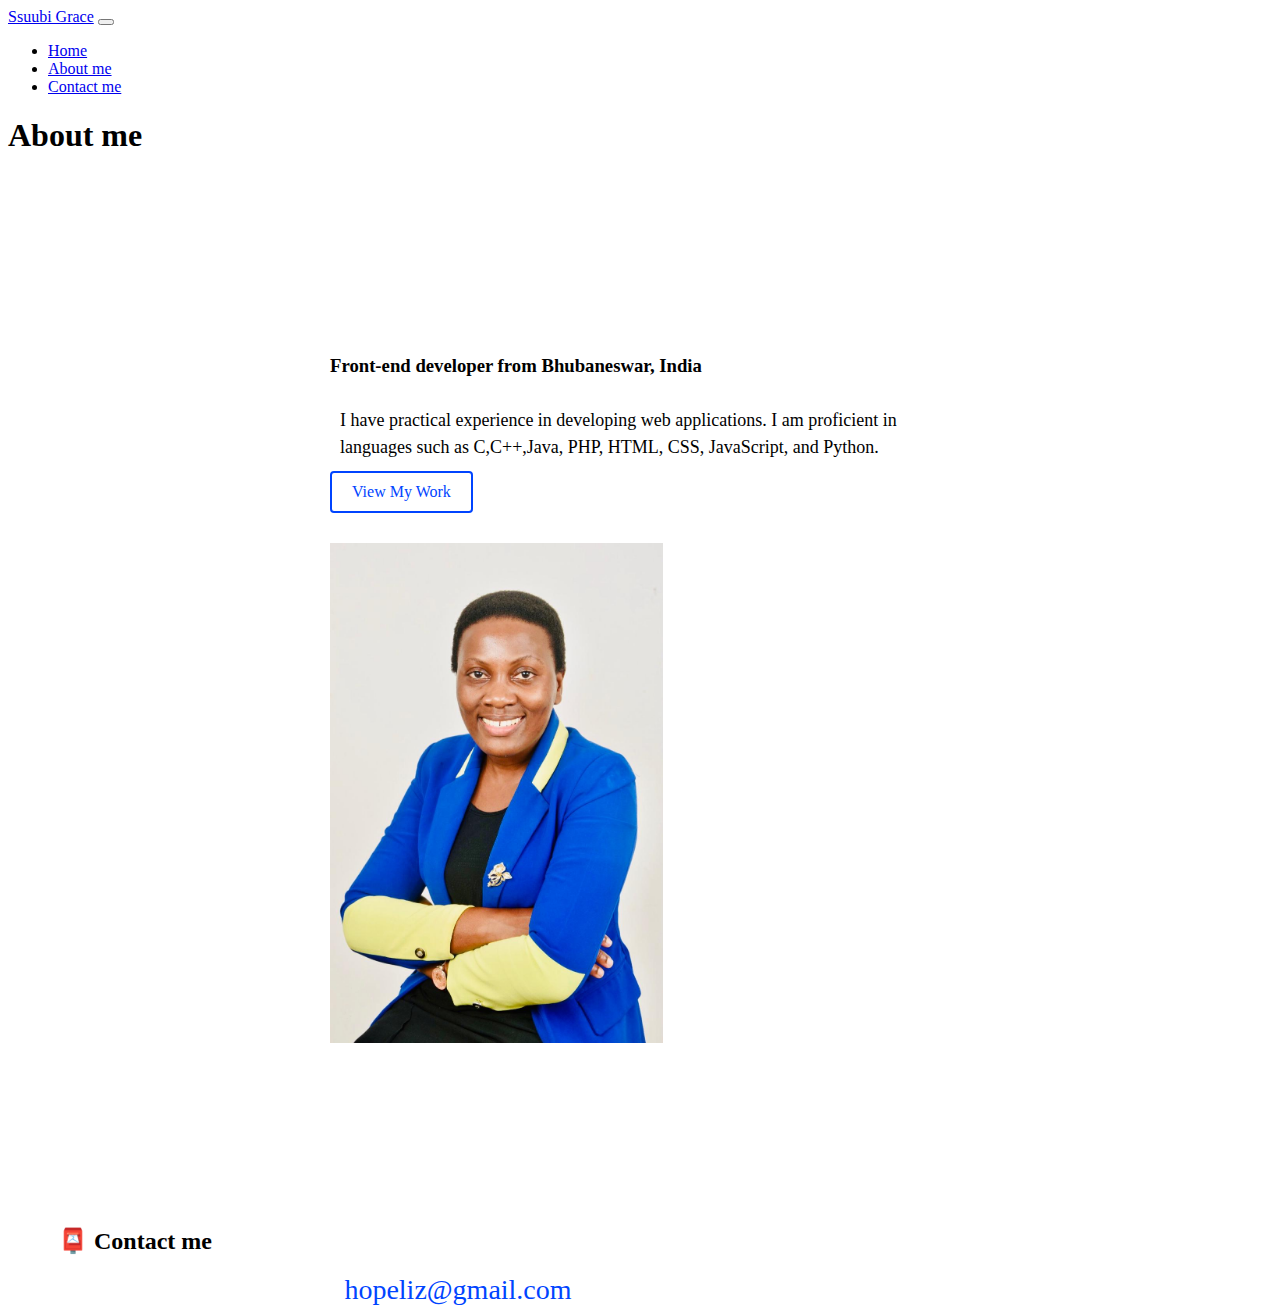
<file: about.html>
<!DOCTYPE html>
<html lang="en">
  <head>
    <meta charset="UTF-8" />
    <meta http-equiv="X-UA-Compatible" content="IE=edge" />
    <meta name="viewport" content="width=device-width, initial-scale=1.0" />
    <link
      href="https://cdn.jsdelivr.net/npm/bootstrap@5.0.0-beta2/dist/css/bootstrap.min.css"
      rel="stylesheet"
      integrity="sha384-BmbxuPwQa2lc/FVzBcNJ7UAyJxM6wuqIj61tLrc4wSX0szH/Ev+nYRRuWlolflfl"
      crossorigin="anonymous"
    />

    <script
      src="https://cdn.jsdelivr.net/npm/bootstrap@5.0.0-beta2/dist/js/bootstrap.bundle.min.js"
      integrity="sha384-b5kHyXgcpbZJO/tY9Ul7kGkf1S0CWuKcCD38l8YkeH8z8QjE0GmW1gYU5S9FOnJ0"
      crossorigin="anonymous"
    ></script>
    <link rel="stylesheet" href="/src/style.css" />
    <title>About me - Ssuubi Grace</title>
    <meta
      name="description"
      content="About Ssuubi Grace, a front-end developer based in Asia, check out her project and contact her for job inquiries "
    />
  </head>
  <body>
    <nav class="navbar navbar-expand-lg navbar-light bg-light fixed-top">
      <div class="container">
        <a class="navbar-brand" href="/" title="Homepage">Ssuubi Grace</a>
        <button
          class="navbar-toggler"
          type="button"
          data-bs-toggle="collapse"
          data-bs-target="#navbarNav"
          aria-controls="navbarNav"
          aria-expanded="false"
          aria-label="Toggle navigation"
        >
          <span class="navbar-toggler-icon"></span>
        </button>
        <div class="collapse navbar-collapse" id="navbarNav">
          <ul class="navbar-nav">
            <li class="nav-item">
              <a
                class="nav-link active"
                aria-current="page"
                href="/"
                title="Homepage"
                >Home</a
              >
            </li>
            <li class="nav-item">
              <a class="nav-link" href="/about.html" title="About Ssuubi Grace"
                >About me</a
              >
            </li>
            <li class="nav-item">
              <a
                class="nav-link"
                href="/about.html#contact"
                title="Contact Ssuubi Grace"
                >Contact me</a
              >
            </li>
          </ul>
        </div>
      </div>
    </nav>
    <h1 class="text-center">About me</h1>
    <div class="about-section" container>
      <div class="row">
        <div class="col-6">
          <h3 class="text-center">
            Front-end developer from Bhubaneswar, India
          </h3>
          <div class="about-paragraphs text-center">
            <p>
              I have practical experience in developing web applications. I am
              proficient in languages such as C,C++,Java, PHP, HTML, CSS,
              JavaScript, and Python.
            </p>

            <a
              class="nav-link"
              href="/projects.html"
              title="Projects Ssuubi Grace"
              >View my Work</a
            >
          </div>

          <div class="col-6">
            <img
              src="/images/love.jpg"
              alt="Yogurt project"
              class="img-fluid p-2 mb-5 shadow rounded"
            />
          </div>
        </div>
      </div>
    </div>

    <div id="contact" class="mt-5">
      <h2 class="text-center">📮 Contact me</h2>
      <a href="mailto:hopeliz@gmail.com" class="email-link">
        hopeliz@gmail.com
      </a>
    </div>
  </body>
</html>
</file>
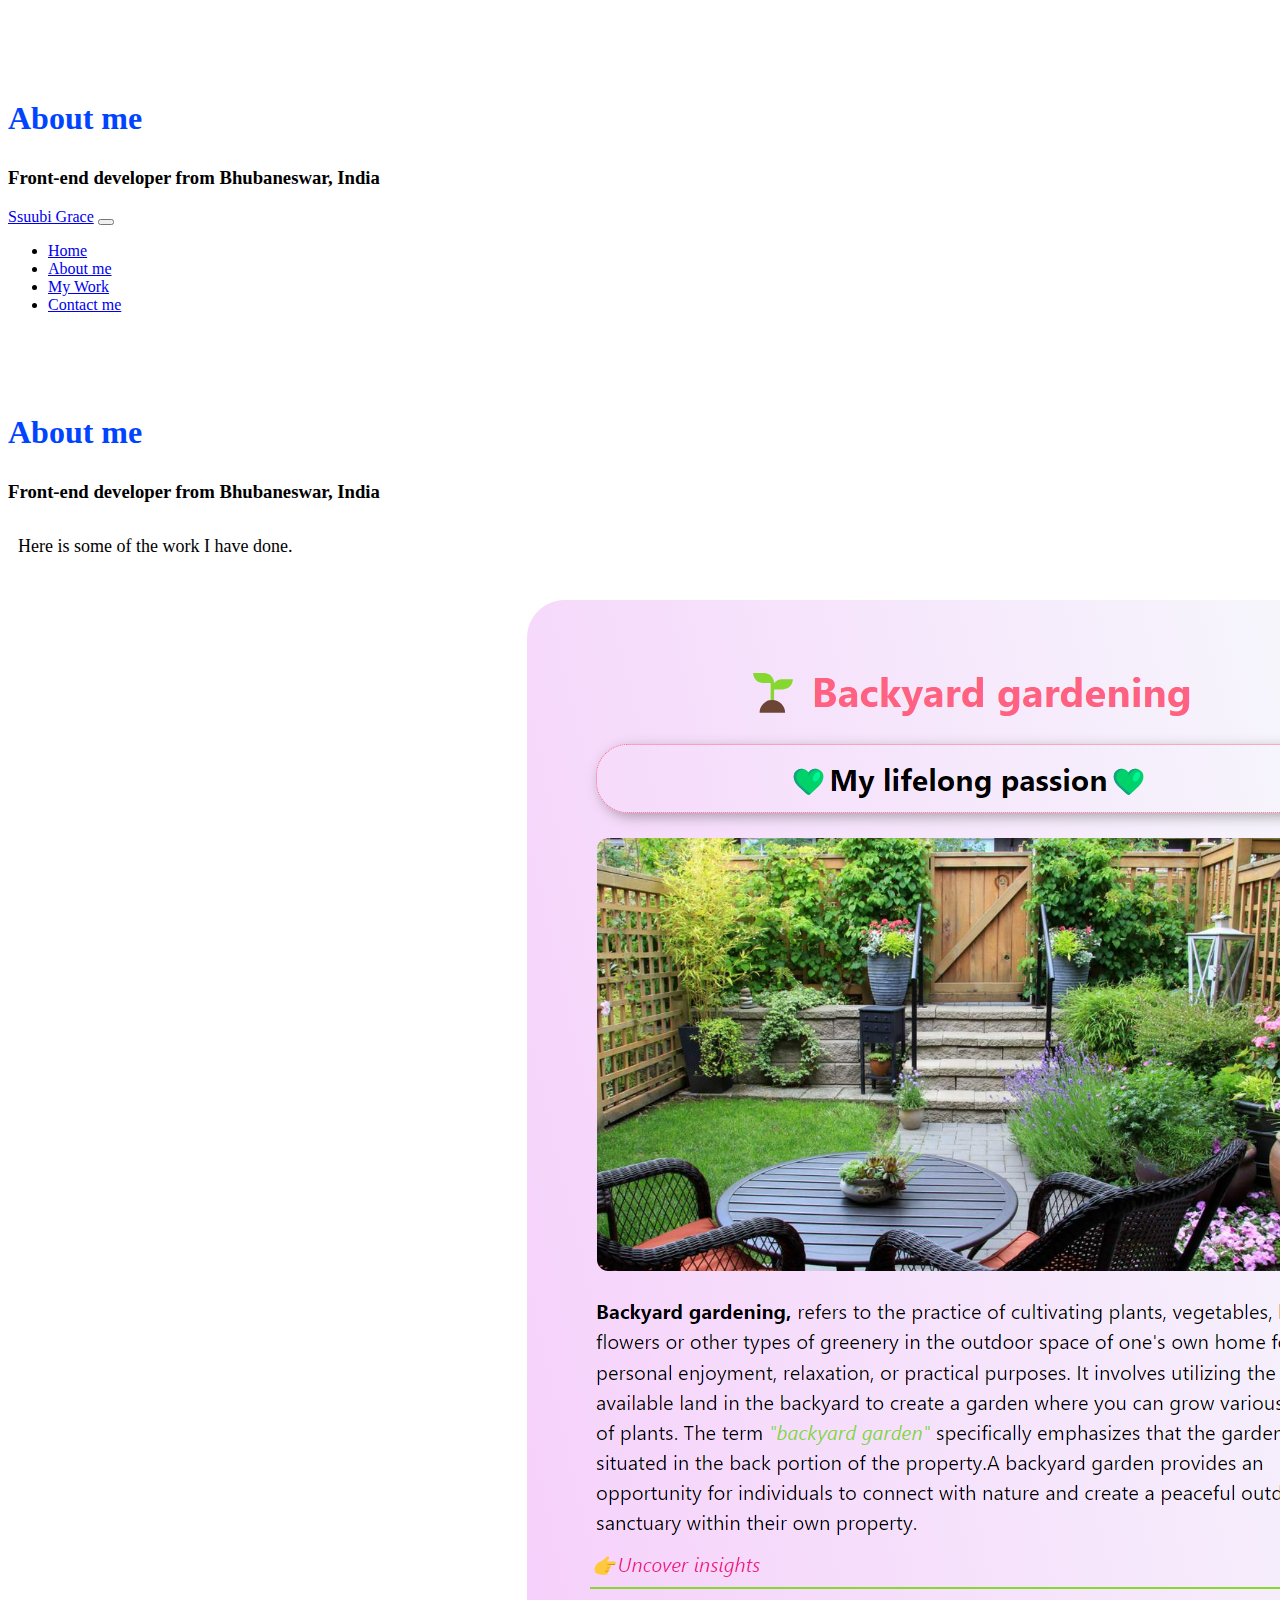
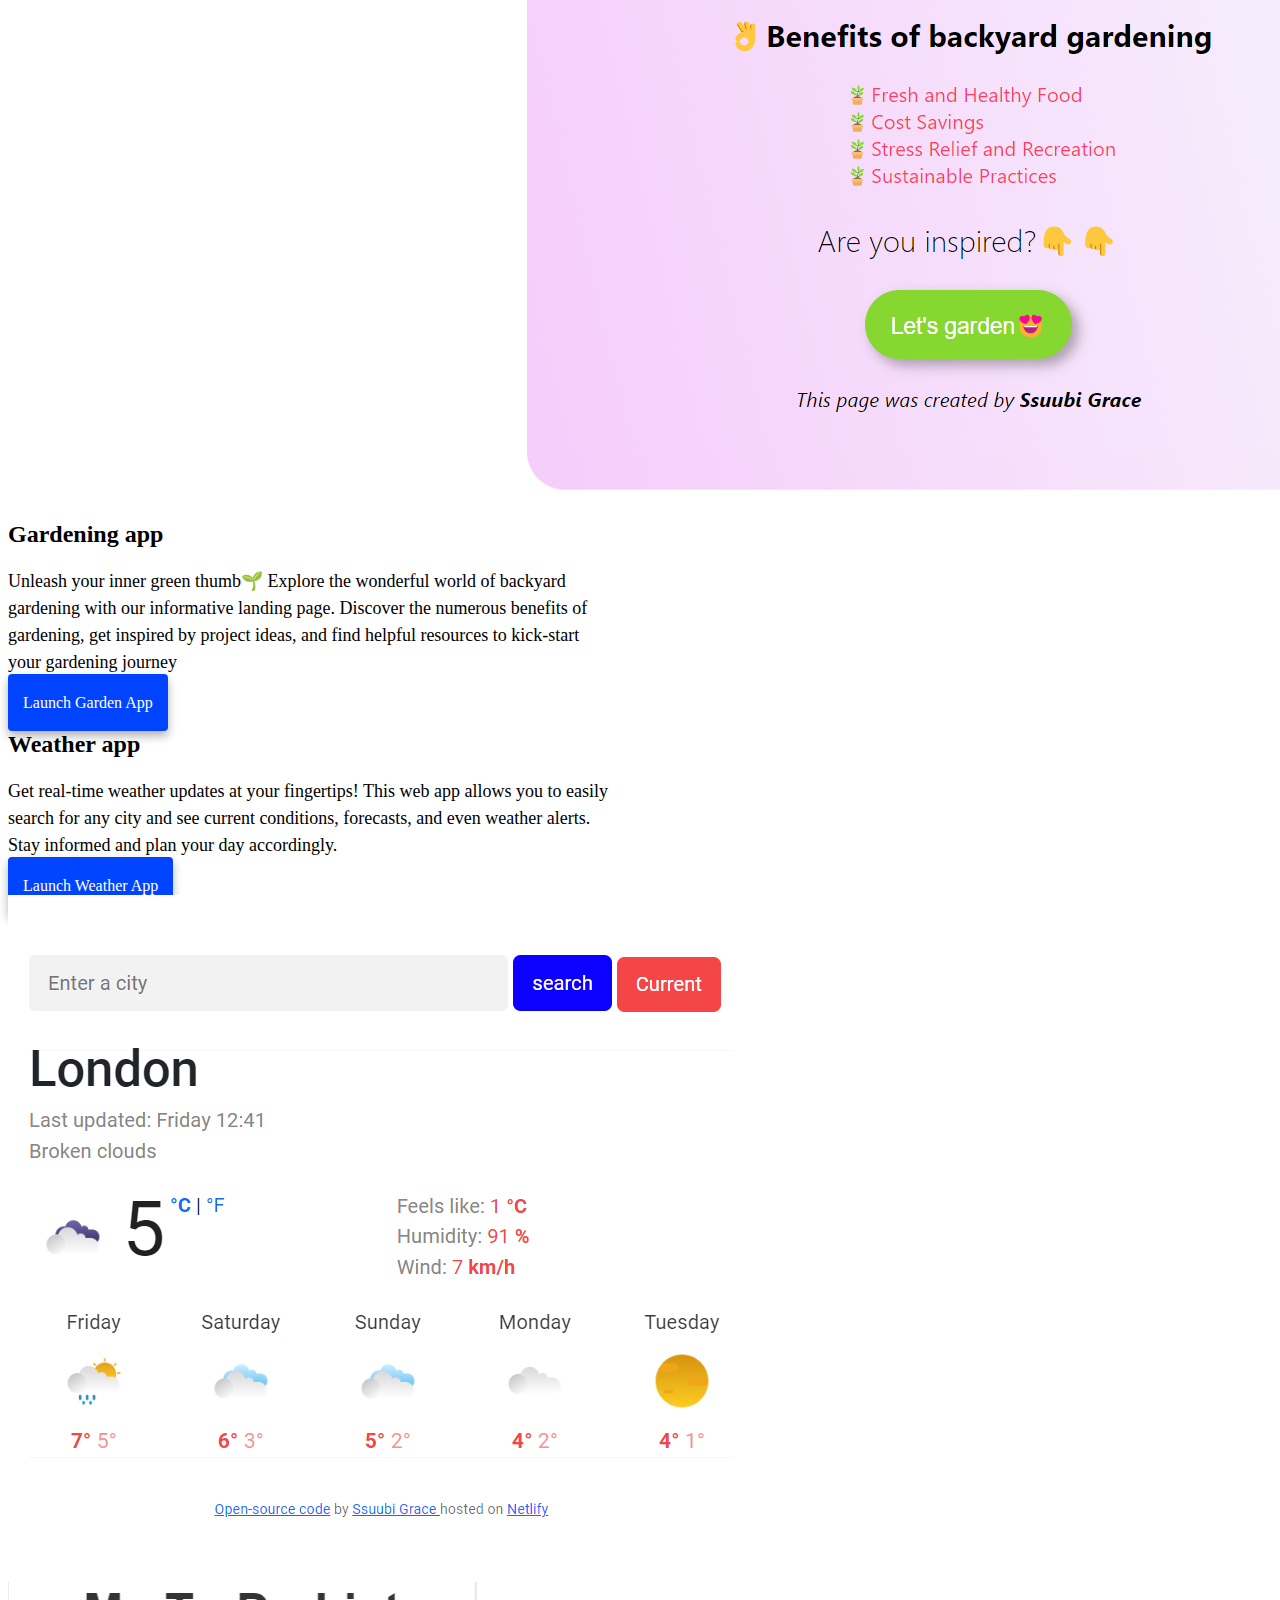
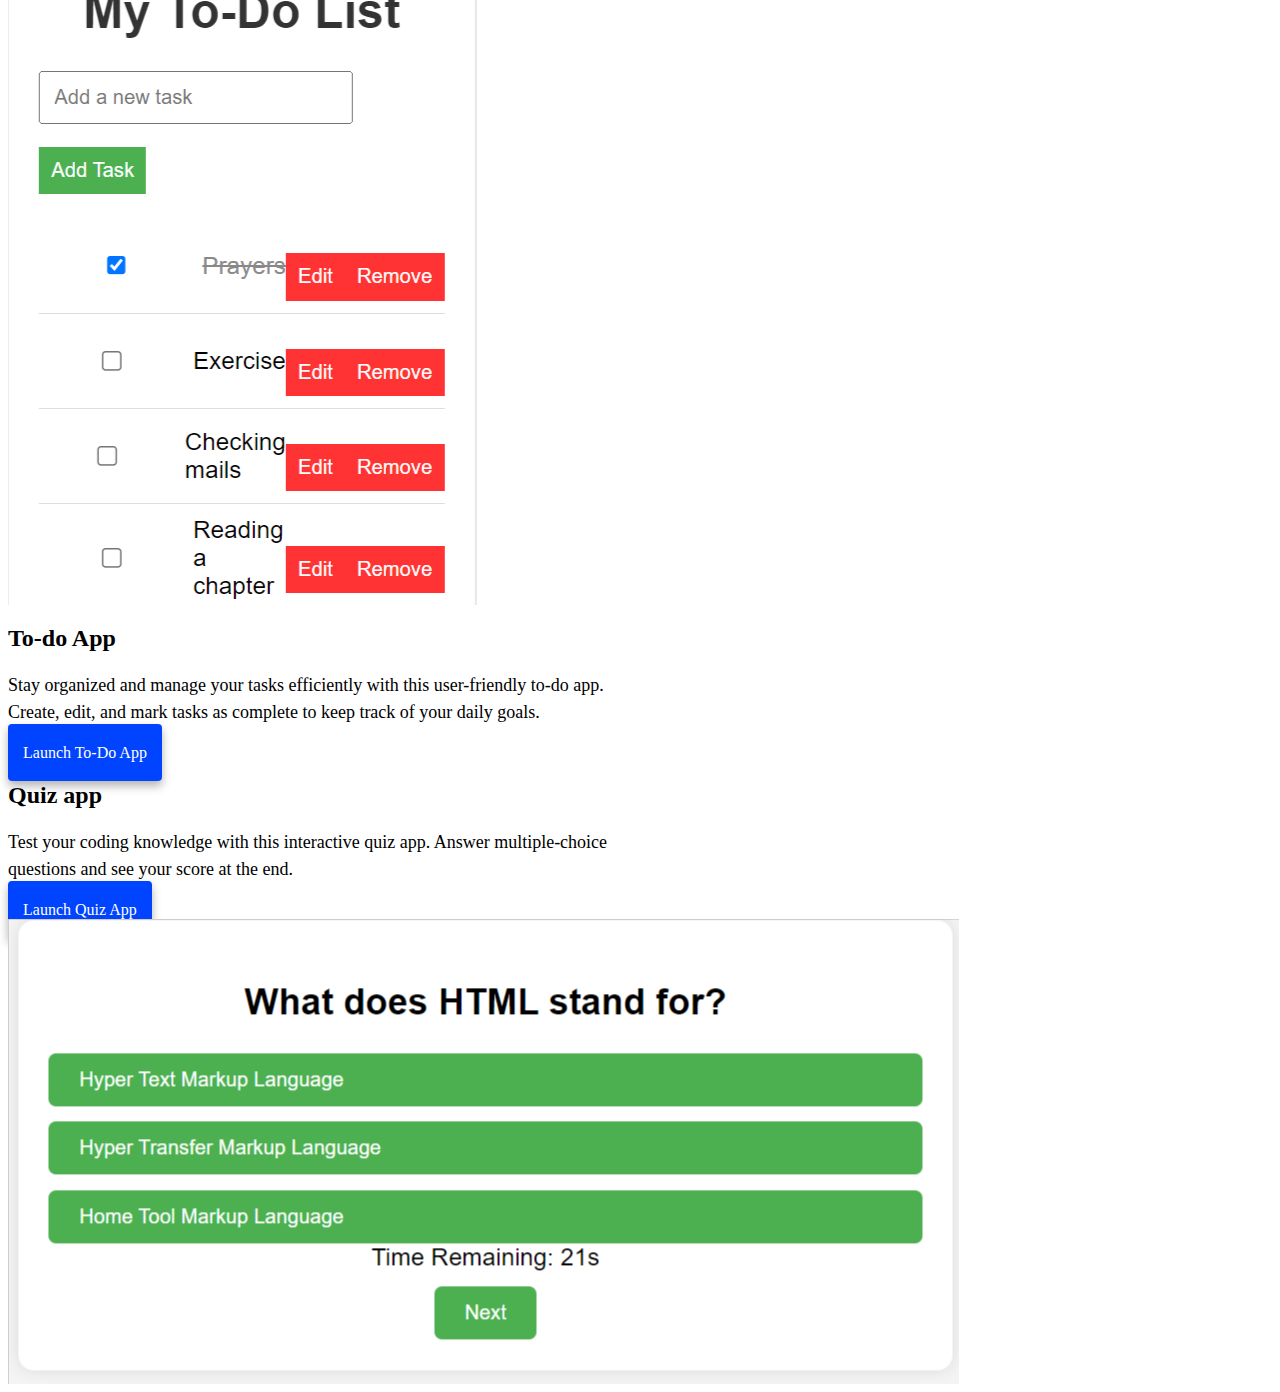
<file: confusion.html>
<h1 class="text-center about">About me</h1>
<h3 class="text-center">Front-end developer from Bhubaneswar, India</h3>
<!DOCTYPE html>
<html lang="en">
  <head>
    <meta charset="UTF-8" />
    <meta http-equiv="X-UA-Compatible" content="IE=edge" />
    <meta name="viewport" content="width=device-width, initial-scale=1.0" />
    <link
      href="https://cdn.jsdelivr.net/npm/bootstrap@5.0.0-beta2/dist/css/bootstrap.min.css"
      rel="stylesheet"
      integrity="sha384-BmbxuPwQa2lc/FVzBcNJ7UAyJxM6wuqIj61tLrc4wSX0szH/Ev+nYRRuWlolflfl"
      crossorigin="anonymous"
    />

    <script
      src="https://cdn.jsdelivr.net/npm/bootstrap@5.0.0-beta2/dist/js/bootstrap.bundle.min.js"
      integrity="sha384-b5kHyXgcpbZJO/tY9Ul7kGkf1S0CWuKcCD38l8YkeH8z8QjE0GmW1gYU5S9FOnJ0"
      crossorigin="anonymous"
    ></script>
    <link rel="stylesheet" href="/src/style.css" />
    <title>About me - Ssuubi Grace</title>
    <meta
      name="description"
      content="About Ssuubi Grace, a front-end developer based in Asia, check out her project and contact her for job inquiries "
    />
  </head>
  <body>
    <nav class="navbar navbar-expand-lg navbar-light bg-light fixed-top">
      <div class="container">
        <a class="navbar-brand" href="/" title="Homepage">Ssuubi Grace</a>
        <button
          class="navbar-toggler"
          type="button"
          data-bs-toggle="collapse"
          data-bs-target="#navbarNav"
          aria-controls="navbarNav"
          aria-expanded="false"
          aria-label="Toggle navigation"
        >
          <span class="navbar-toggler-icon"></span>
        </button>
        <div class="collapse navbar-collapse" id="navbarNav">
          <ul class="navbar-nav">
            <li class="nav-item">
              <a
                class="nav-link active"
                aria-current="page"
                href="/"
                title="Homepage"
                >Home</a
              >
            </li>
            <li class="nav-item">
              <a class="nav-link" href="/about.html" title="About Ssuubi Grace"
                >About me</a
              >
            </li>

            <li class="nav-item">
              <a
                class="nav-link"
                href="/projects.html"
                title="Projects Ssuubi Grace"
                >My Work</a
              >
            </li>

            <li class="nav-item">
              <a
                class="nav-link"
                href="/contact.html"
                title="Contact Ssuubi Grace"
                >Contact me</a
              >
            </li>
          </ul>
        </div>
      </div>
    </nav>
    <h1 class="text-center about">About me</h1>
    <h3 class="text-center">Front-end developer from Bhubaneswar, India</h3>
    <div class="about-paragraphs text-center">
      <div class="about-paragraphs text-center">
        <p class="">Here is some of the work I have done.</p>
      </div>
    </div>
    <!---After edit-->
    <div class="container" id="projects">
      <!--
      <div class="images text-center">
        <div class="row">
          <div class="col-sm-4">
            <img
              src="/images/weather2.png"
              alt="Gardening project"
              class="img-fluid p-2 mb-5 shadow rounded"
            />
          </div>
          <div class="col-sm-4">
            <img
              src="/images/yoga.png"
              alt="Weather project"
              class="img-fluid p-2 mb-5 shadow rounded"
            />
          </div>
          <div class="col-sm-4">
            <img
              src="/images/yogurt.png"
              alt="Yogurt project"
              class="img-fluid p-2 mb-5 shadow rounded"
            />
          </div>
        </div>
      </div>
      -->

      <div class="row">
        <div class="col-sm-6">
          <div class="image-container ratio ratio-1x1">
            <img
              src="/images/Backyard-gardening.png"
              alt="Gardening Project"
              class="img-fluid rounded d-none d-sm-block work-image"
            />
          </div>
        </div>
        <div class="col-sm-6">
          <h2 class="mb-3">Gardening app</h2>
          <p class="project-description">
            Unleash your inner green thumb🌱 Explore the wonderful world of
            backyard gardening with our informative landing page. Discover the
            numerous benefits of gardening, get inspired by project ideas, and
            find helpful resources to kick-start your gardening journey
          </p>
          <div class="mt-5">
            <a
              href="#"
              class="primary-link project-link"
              title="Gardening Project"
              >Launch Garden App</a
            >
          </div>
        </div>
      </div>
      <div class="row mt-5">
        <div class="col-sm-6 ml-100 mr-100">
          <h2 class="mb-3">Weather app</h2>
          <p>
            Get real-time weather updates at your fingertips! This web app
            allows you to easily search for any city and see current conditions,
            forecasts, and even weather alerts. Stay informed and plan your day
            accordingly.
          </p>
          <div class="mt-5">
            <a
              href="#"
              class="primary-link project-link"
              title="Weather project"
              >Launch Weather App</a
            >
          </div>
        </div>
        <div class="col-sm-6">
          <img
            src="/images/weather .png"
            alt="Weather project"
            class="img-fluid rounded d-none d-sm-block"
          />
        </div>
      </div>
      <div class="row mt-5">
        <div class="col-6">
          <img
            src="/images/Simple-To-Do-List.png"
            alt="Yogurt project"
            class="img-fluid rounded d-none d-sm-block"
          />
        </div>
        <div class="col-sm-6">
          <h2 class="mb-3">To-do App</h2>
          <p>
            Stay organized and manage your tasks efficiently with this
            user-friendly to-do app. Create, edit, and mark tasks as complete to
            keep track of your daily goals.
          </p>
          <div class="mt-5">
            <a
              href="#"
              class="primary-link project-link"
              title="Weather Project"
              >Launch To-do App</a
            >
          </div>
        </div>
      </div>

      <div class="row mt-5">
        <div class="col-sm-6 ml-100 mr-100">
          <h2 class="mb-3">Quiz app</h2>
          <p>
            Test your coding knowledge with this interactive quiz app. Answer
            multiple-choice questions and see your score at the end.
          </p>
          <div class="mt-5">
            <a href="#" class="primary-link project-link" title="Qiuz project"
              >Launch Quiz App</a
            >
          </div>
        </div>
        <div class="col-sm-6">
          <img
            src="/images/JavaScript Quiz.png"
            alt="Weather project"
            class="img-fluid rounded d-none d-sm-block"
          />
        </div>
      </div>
    </div>
  </body>
</html>
</file>
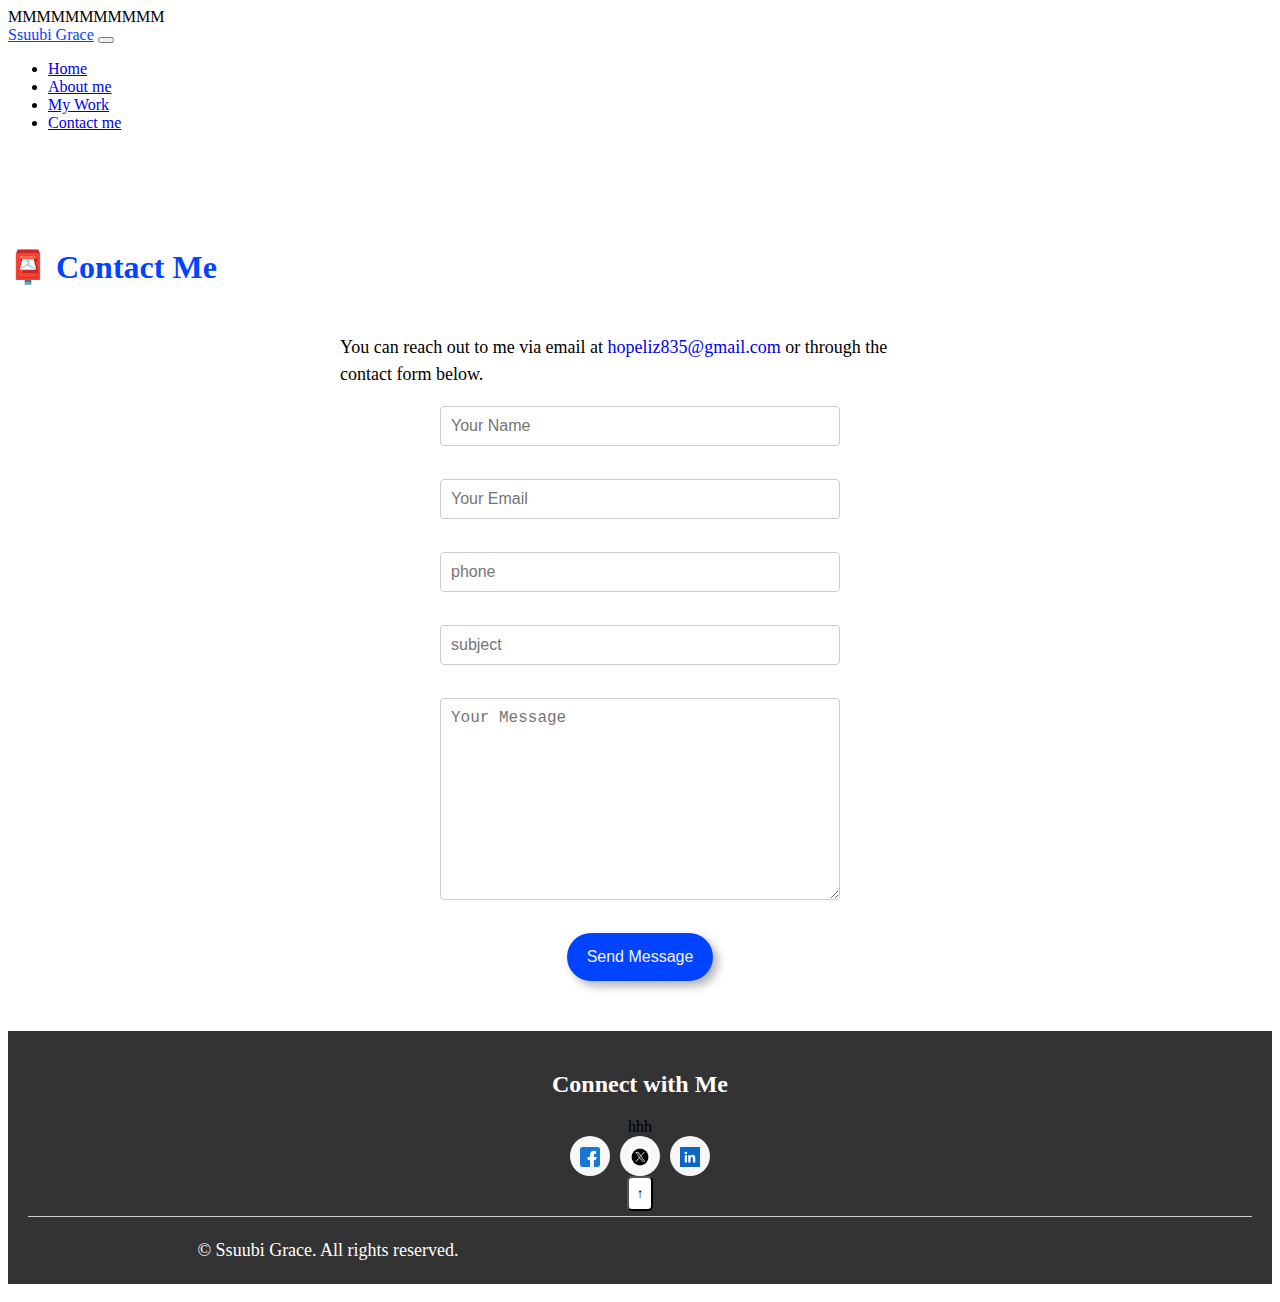
<file: contact.html>
<!DOCTYPE html>
<html lang="en">
  <head>
    <meta charset="UTF-8" />
    <meta http-equiv="X-UA-Compatible" content="IE=edge" />
    <meta name="viewport" content="width=device-width, initial-scale=1.0" />
    <link
      href="https://cdn.jsdelivr.net/npm/bootstrap@5.0.0-beta2/dist/css/bootstrap.min.css"
      rel="stylesheet"
      integrity="sha384-BmbxuPwQa2lc/FVzBcNJ7UAyJxM6wuqIj61tLrc4wSX0szH/Ev+nYRRuWlolflfl"
      crossorigin="anonymous"
    />

    <script
      src="https://cdn.jsdelivr.net/npm/bootstrap@5.0.0-beta2/dist/js/bootstrap.bundle.min.js"
      integrity="sha384-b5kHyXgcpbZJO/tY9Ul7kGkf1S0CWuKcCD38l8YkeH8z8QjE0GmW1gYU5S9FOnJ0"
      crossorigin="anonymous"
    ></script>
    <link rel="stylesheet" href="/src/style.css" />

    <title>About me - Ssuubi Grace</title>
    <meta
      name="description"
      content="About Ssuubi Grace, a front-end developer based in Asia, check out her project and contact her for job inquiries "
    />
  </head>
  <body>
    <div>MMMMMMMMMMM</div>
    <nav class="navbar navbar-expand-lg navbar-light bg-light fixed-top">
      <div class="container">
        <a class="navbar-brand" id="My-brand" href="/" title="Homepage"
          >Ssuubi Grace</a
        >
        <button
          class="navbar-toggler"
          type="button"
          data-bs-toggle="collapse"
          data-bs-target="#navbarNav"
          aria-controls="navbarNav"
          aria-expanded="false"
          aria-label="Toggle navigation"
        >
          <span class="navbar-toggler-icon"></span>
        </button>
        <!---Added-->
        <div class="menus">
          <div class="collapse navbar-collapse" id="navbarNav">
            <ul class="navbar-nav">
              <li class="nav-item">
                <a
                  class="nav-link active"
                  aria-current="page"
                  href="/"
                  title="Homepage"
                  >Home</a
                >
              </li>
              <li class="nav-item">
                <a
                  class="nav-link"
                  href="/about.html"
                  title="About Ssuubi Grace"
                  >About me</a
                >
              </li>

              <li class="nav-item">
                <a
                  class="nav-link"
                  href="/projects.html"
                  title="Projects Ssuubi Grace"
                  >My Work</a
                >
              </li>

              <li class="nav-item">
                <a
                  class="nav-link active"
                  href="/contact.html"
                  title="Contact Ssuubi Grace"
                  >Contact me</a
                >
              </li>
            </ul>
          </div>
        </div>
        <!----End added-->
      </div>
    </nav>
    <!-------GOT FROM MY PORT--->

    <h1 class="text-center contact">📮 Contact Me</h1>

    <section id="contacts" class="container">
      <!--<h2 class="mt-5">📮 Contact Me</h2>--->
      <p class="mt-4">
        You can reach out to me via email at
        <a href="mailto:hopeliz835@gmail.com" class="mail"
          >hopeliz835@gmail.com</a
        >
        or through the contact form below.
      </p>
      <div class="form-wrap">
        <form
          id="contactForm"
          action="https://api.web3forms.com/submit"
          method="POST"
        >
          <input
            type="hidden"
            name="access_key"
            value="67bf53ee-25cb-45b9-a2ea-efa2be15152b"
          />

          <input
            type="text"
            name="fullname"
            placeholder="Your Name"
            class="form-input mb-3"
          />
          <br />
          <input
            type="email"
            name="email"
            placeholder="Your Email"
            class="form-input mb-3"
          /><br />

          <input
            type="text"
            name="phone"
            placeholder="phone"
            class="form-input mb-3"
          />
          <br />
          <input
            type="text"
            name="subject"
            placeholder="subject"
            class="form-input mb-3"
          />
          <br />

          <textarea
            rows="10"
            name="message"
            placeholder="Your Message"
            class="form-input mb-3"
          ></textarea
          ><br />
          <button type="submit" class="form-button">Send Message</button>
        </form>
      </div>
    </section>

    <footer>
      <section id="social-media">
        <h2 class="footer_head">Connect with Me</h2>
        <div>hhh</div>
        <ul class="social-icons">
          <li>
            <a href="https://www.facebook.com/ssuubi.grace/" target="_blank"
              ><img src="images/FB.png" alt="Facebook"
            /></a>
          </li>
          <li>
            <a href="https://twitter.com/muwonge_grace" target="_blank"
              ><img src="/images/Twitter.png" alt="Twitter"
            /></a>
          </li>
          <li>
            <a
              href="https://www.linkedin.com/in/ssuubi-grace-165381274/"
              target="_blank"
              ><img src="images/ln.png" alt="LinkedIn"
            /></a>
          </li>
        </ul>
      </section>
      <button class="back-to-top" onclick="scrollToTop()">&#8593;</button>
      <hr class="full-width-hr" />
      <p class="copyright">&copy; Ssuubi Grace. All rights reserved.</p>
    </footer>

    <script src="app.js"></script>
  </body>
</html>
</file>
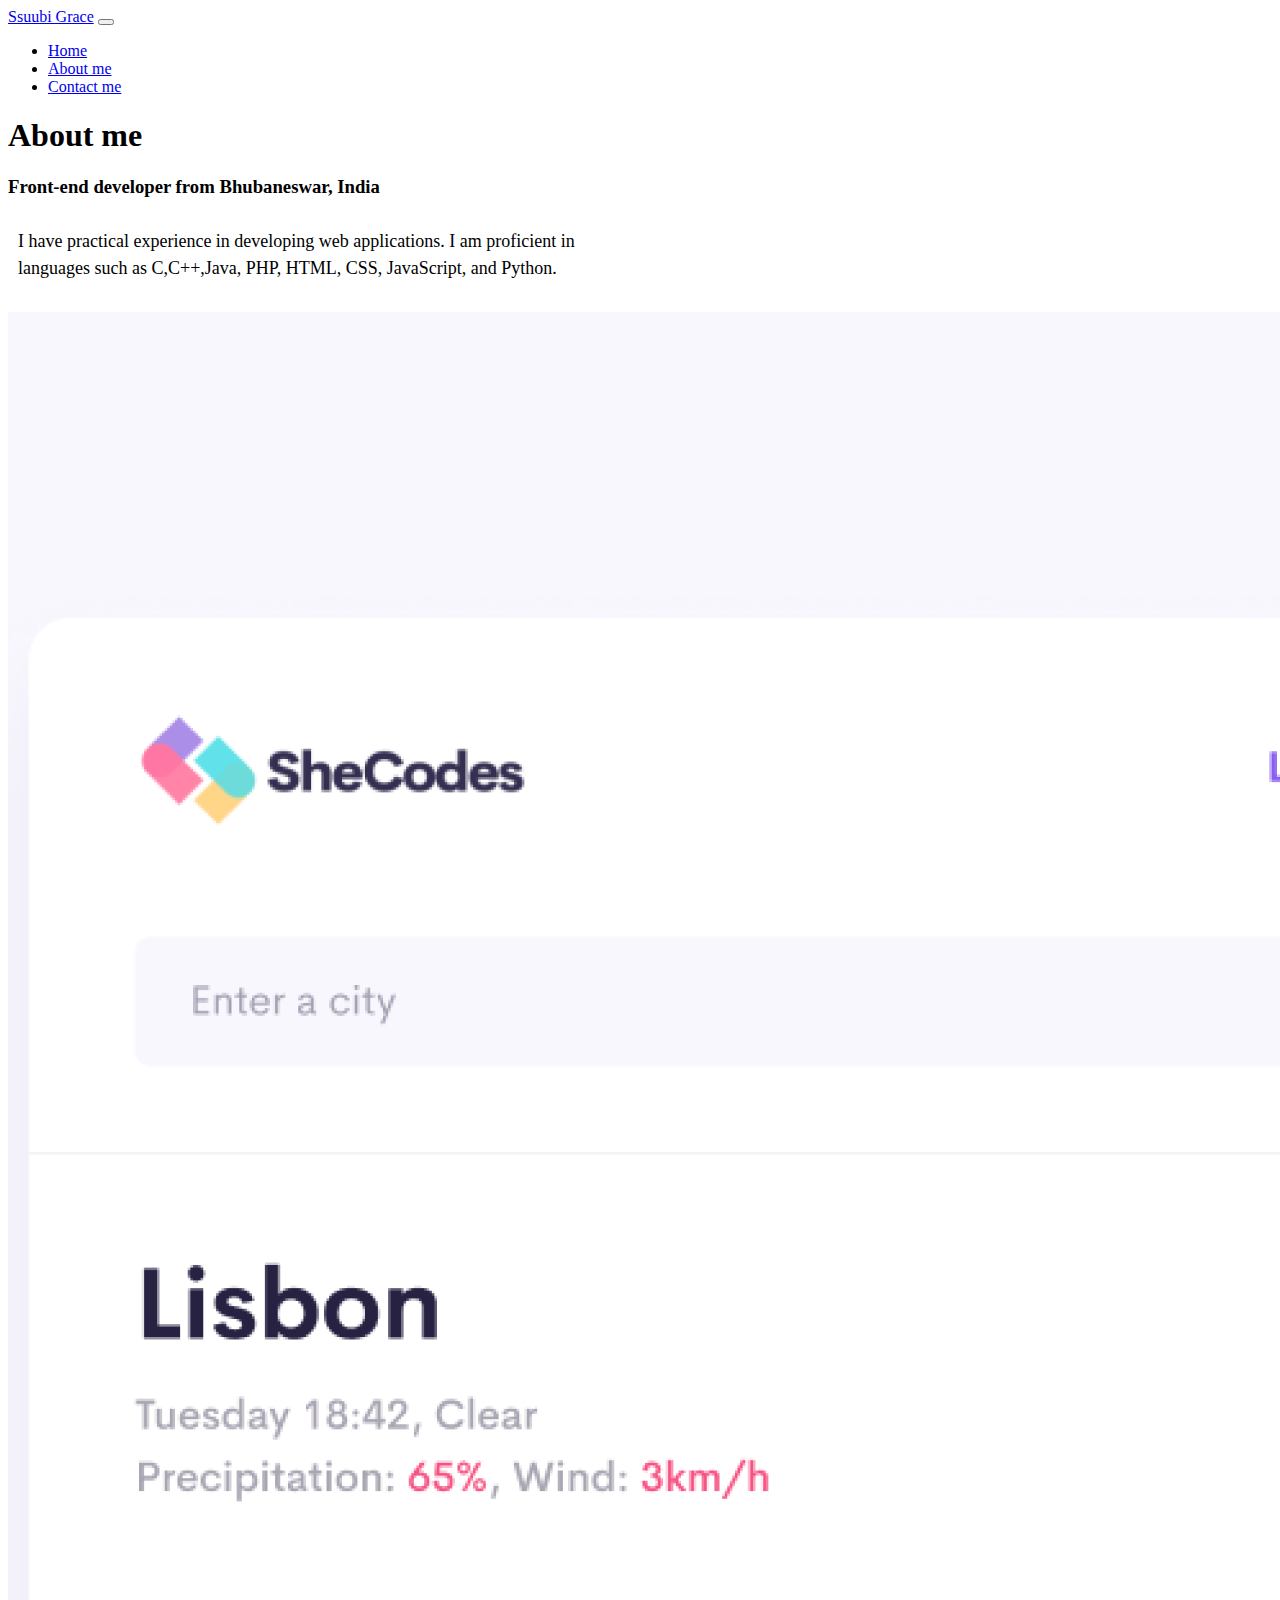
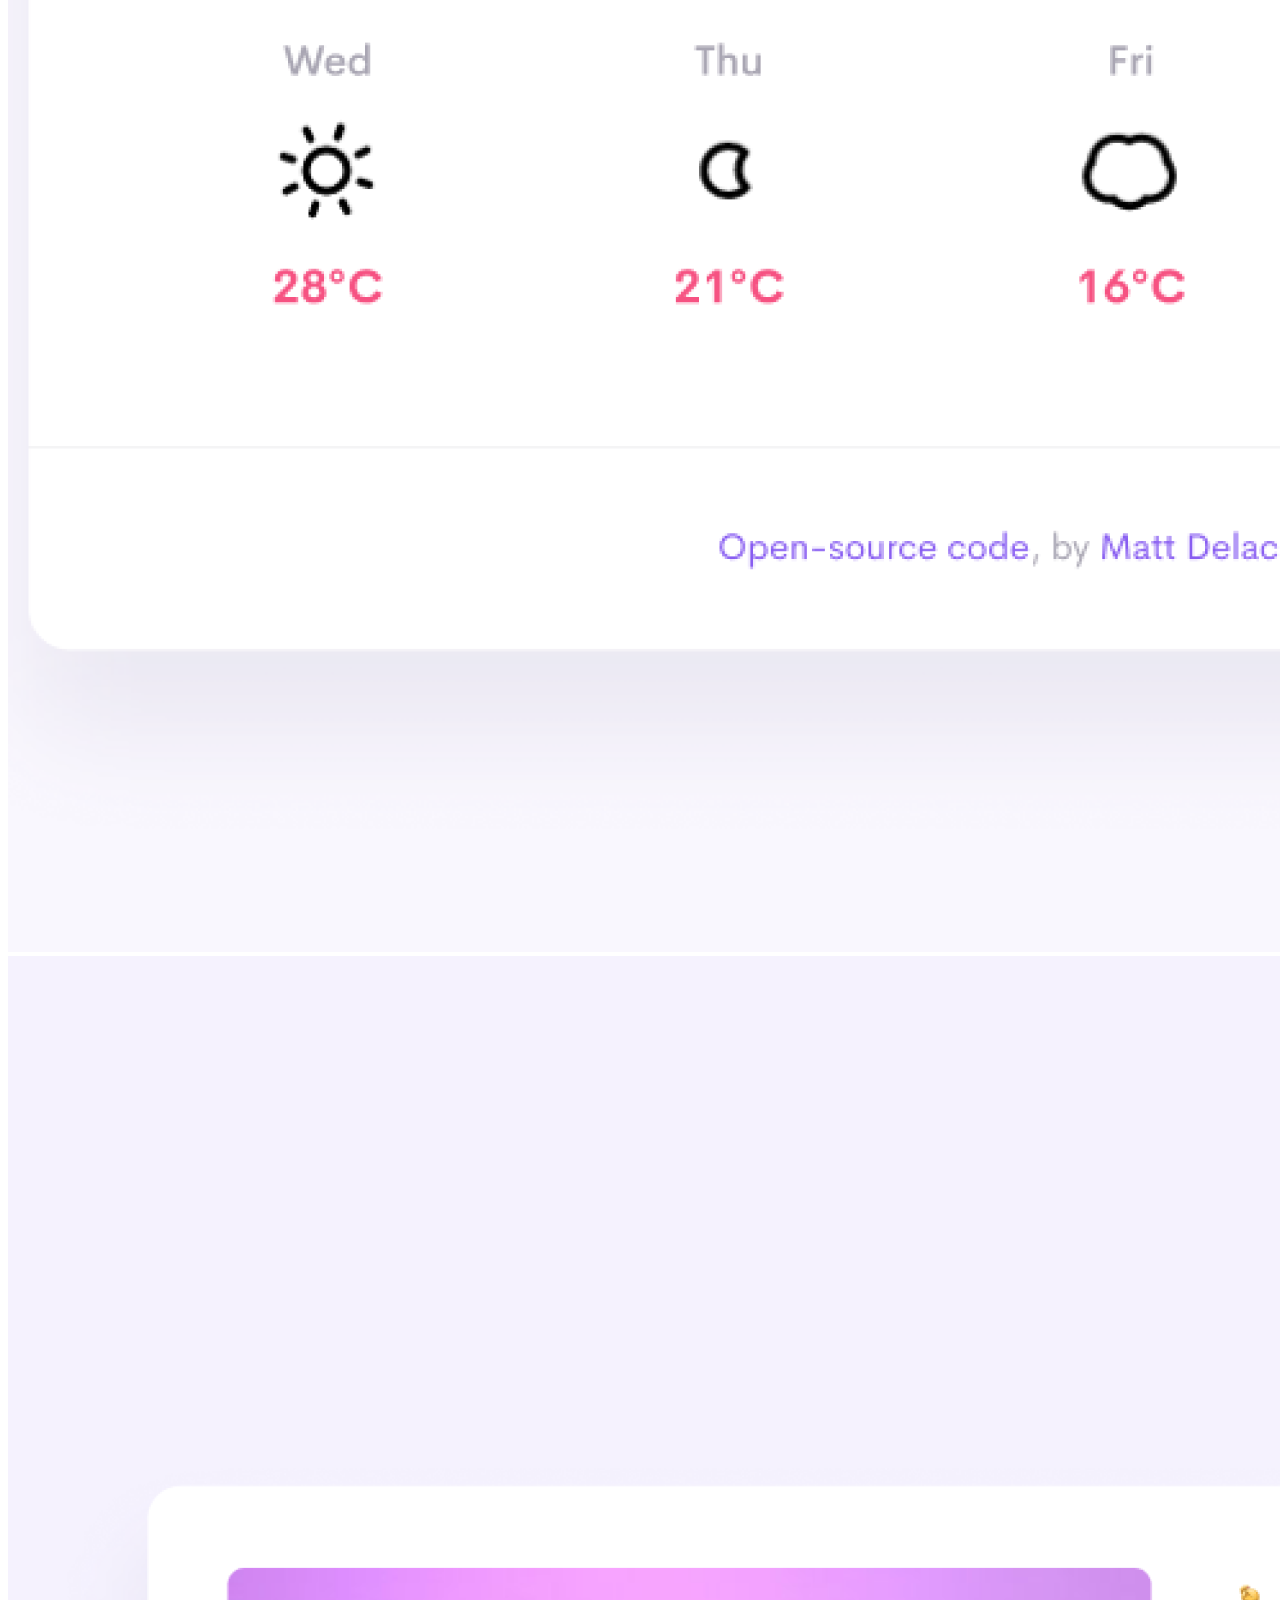
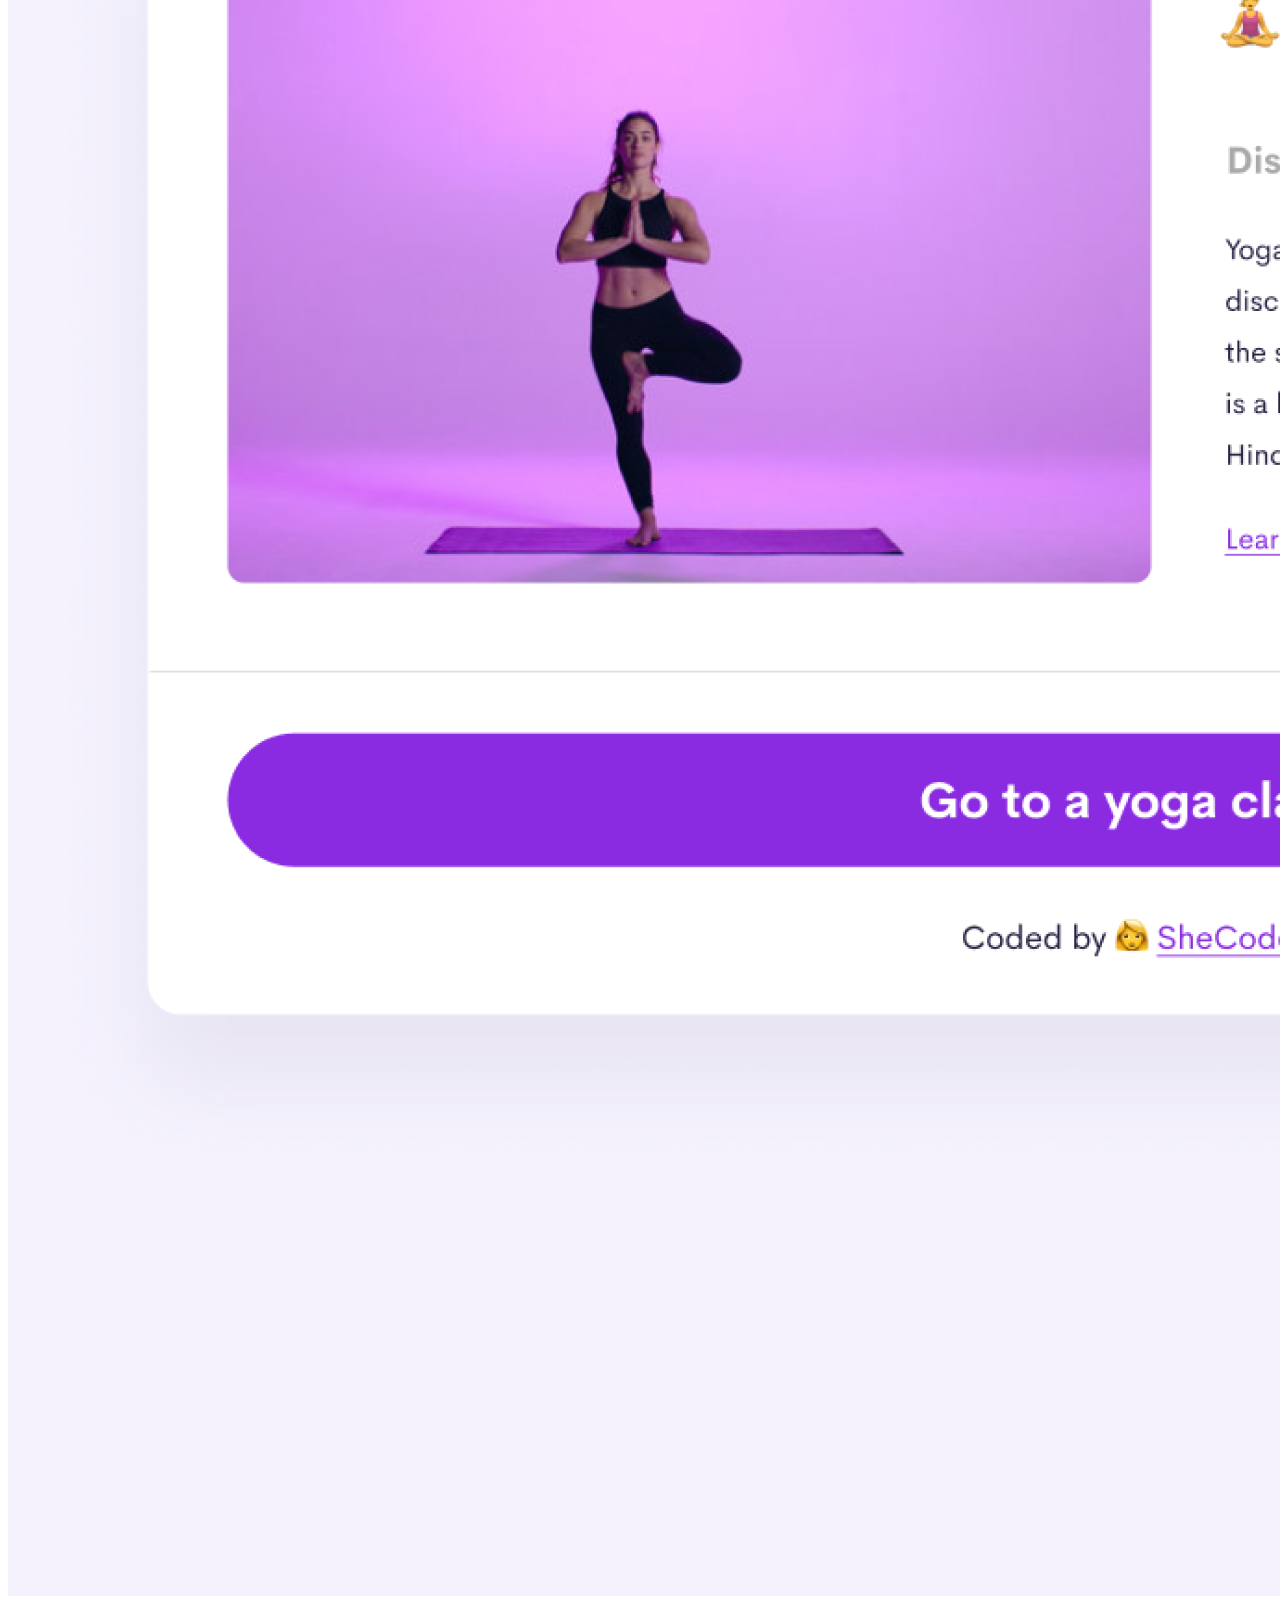
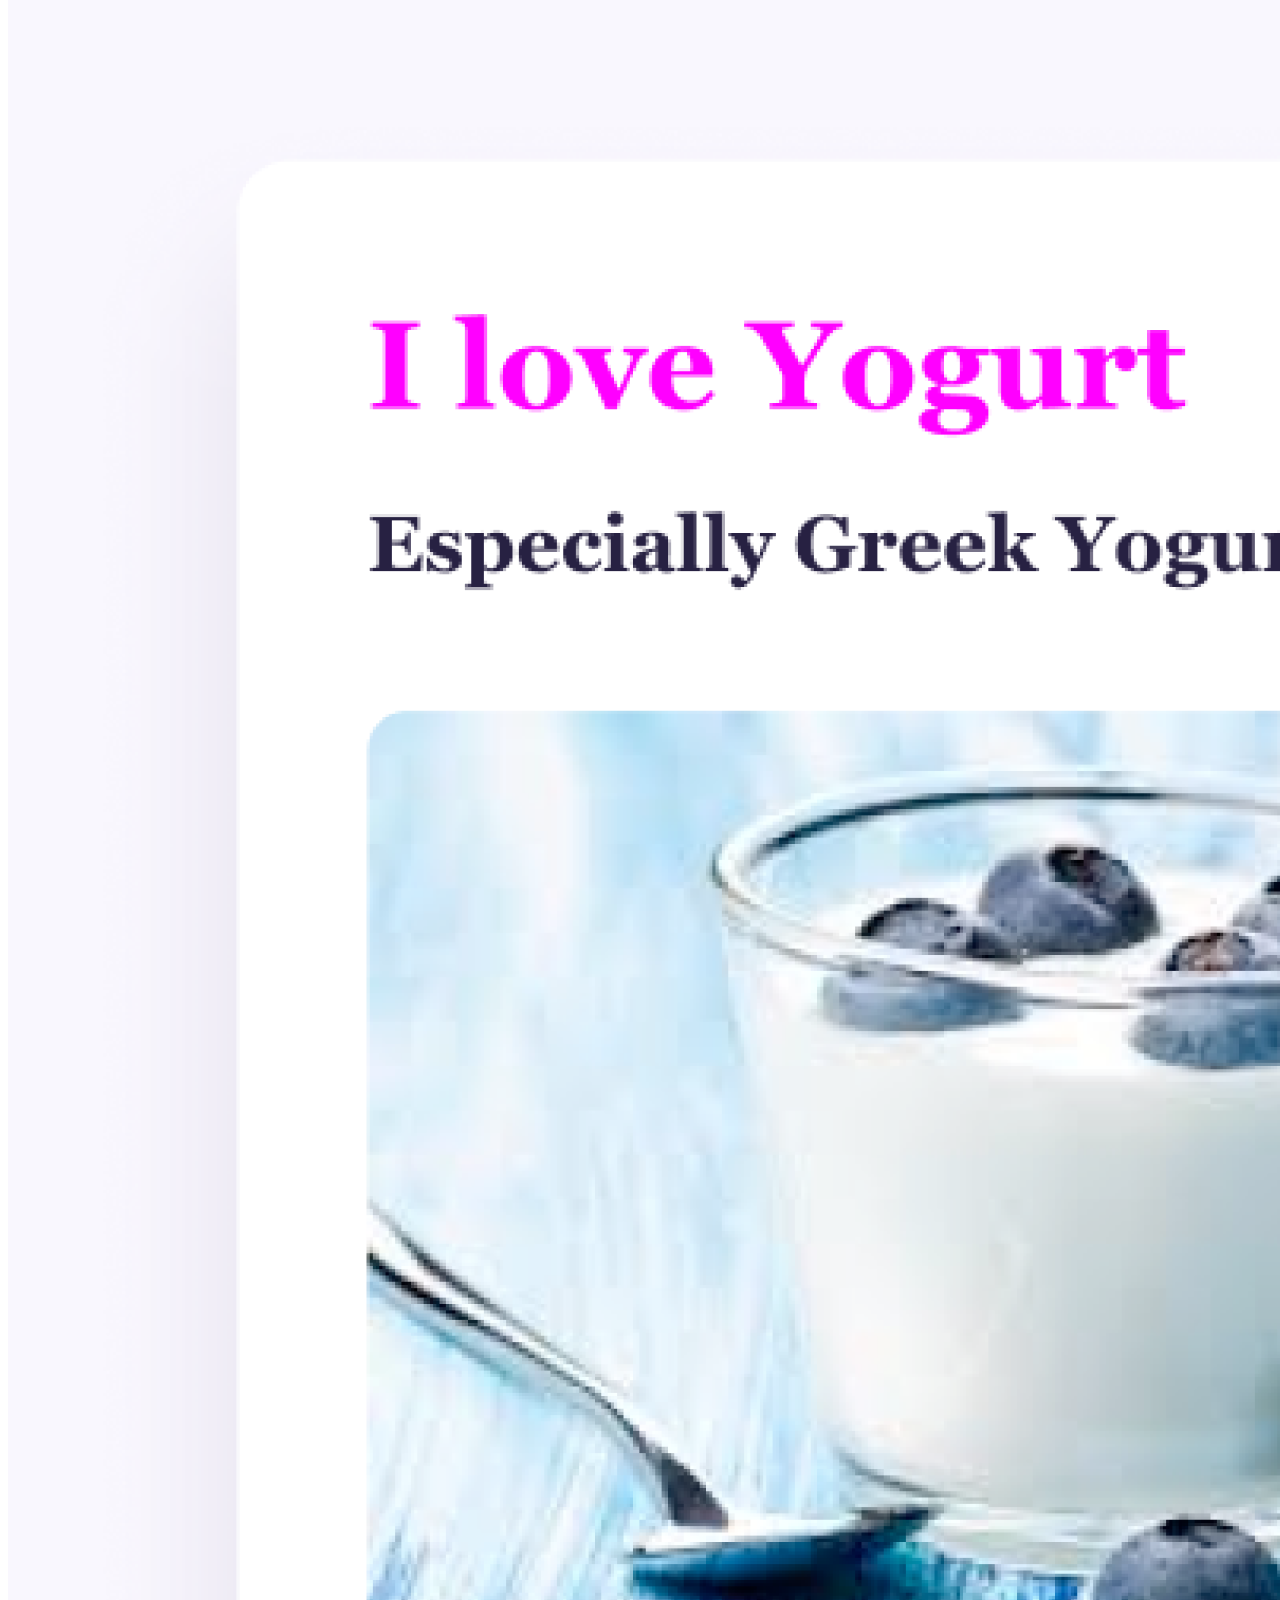
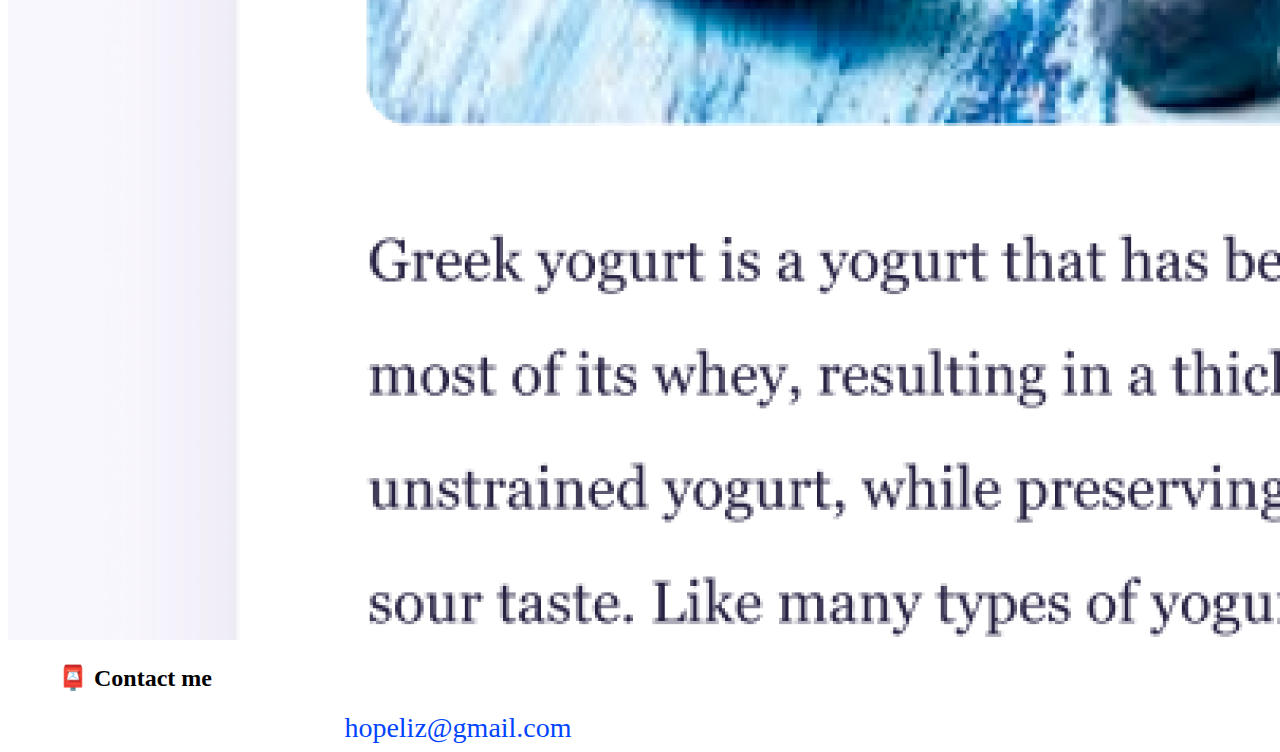
<file: projects.html>
<!DOCTYPE html>
<html lang="en">
  <head>
    <meta charset="UTF-8" />
    <meta http-equiv="X-UA-Compatible" content="IE=edge" />
    <meta name="viewport" content="width=device-width, initial-scale=1.0" />
    <link
      href="https://cdn.jsdelivr.net/npm/bootstrap@5.0.0-beta2/dist/css/bootstrap.min.css"
      rel="stylesheet"
      integrity="sha384-BmbxuPwQa2lc/FVzBcNJ7UAyJxM6wuqIj61tLrc4wSX0szH/Ev+nYRRuWlolflfl"
      crossorigin="anonymous"
    />

    <script
      src="https://cdn.jsdelivr.net/npm/bootstrap@5.0.0-beta2/dist/js/bootstrap.bundle.min.js"
      integrity="sha384-b5kHyXgcpbZJO/tY9Ul7kGkf1S0CWuKcCD38l8YkeH8z8QjE0GmW1gYU5S9FOnJ0"
      crossorigin="anonymous"
    ></script>
    <link rel="stylesheet" href="/src/style.css" />
    <title>About me - Ssuubi Grace</title>
    <meta
      name="description"
      content="About Ssuubi Grace, a front-end developer based in Asia, check out her project and contact her for job inquiries "
    />
  </head>
  <body>
    <nav class="navbar navbar-expand-lg navbar-light bg-light fixed-top">
      <div class="container">
        <a class="navbar-brand" href="/" title="Homepage">Ssuubi Grace</a>
        <button
          class="navbar-toggler"
          type="button"
          data-bs-toggle="collapse"
          data-bs-target="#navbarNav"
          aria-controls="navbarNav"
          aria-expanded="false"
          aria-label="Toggle navigation"
        >
          <span class="navbar-toggler-icon"></span>
        </button>
        <div class="collapse navbar-collapse" id="navbarNav">
          <ul class="navbar-nav">
            <li class="nav-item">
              <a
                class="nav-link active"
                aria-current="page"
                href="/"
                title="Homepage"
                >Home</a
              >
            </li>
            <li class="nav-item">
              <a class="nav-link" href="/about.html" title="About Ssuubi Grace"
                >About me</a
              >
            </li>
            <li class="nav-item">
              <a
                class="nav-link"
                href="/about.html#contact"
                title="Contact Ssuubi Grace"
                >Contact me</a
              >
            </li>
          </ul>
        </div>
      </div>
    </nav>
    <h1 class="text-center">About me</h1>
    <h3 class="text-center">Front-end developer from Bhubaneswar, India</h3>
    <div class="about-paragraphs text-center">
      <p>
        I have practical experience in developing web applications. I am
        proficient in languages such as C,C++,Java, PHP, HTML, CSS, JavaScript,
        and Python.
      </p>
    </div>
    <div class="container">
      <div class="images text-center">
        <div class="row">
          <div class="col-sm-4">
            <img
              src="/images/weather2.png"
              alt="Gardening project"
              class="img-fluid p-2 mb-5 shadow rounded"
            />
          </div>
          <div class="col-sm-4">
            <img
              src="/images/yoga.png"
              alt="Weather project"
              class="img-fluid p-2 mb-5 shadow rounded"
            />
          </div>
          <div class="col-sm-4">
            <img
              src="/images/yogurt.png"
              alt="Yogurt project"
              class="img-fluid p-2 mb-5 shadow rounded"
            />
          </div>
        </div>
      </div>
    </div>
    <div id="contact" class="mt-5">
      <h2 class="text-center">📮 Contact me</h2>
      <a href="mailto:hopeliz@gmail.com" class="email-link">
        hopeliz@gmail.com
      </a>
    </div>
  </body>
</html>
</file>
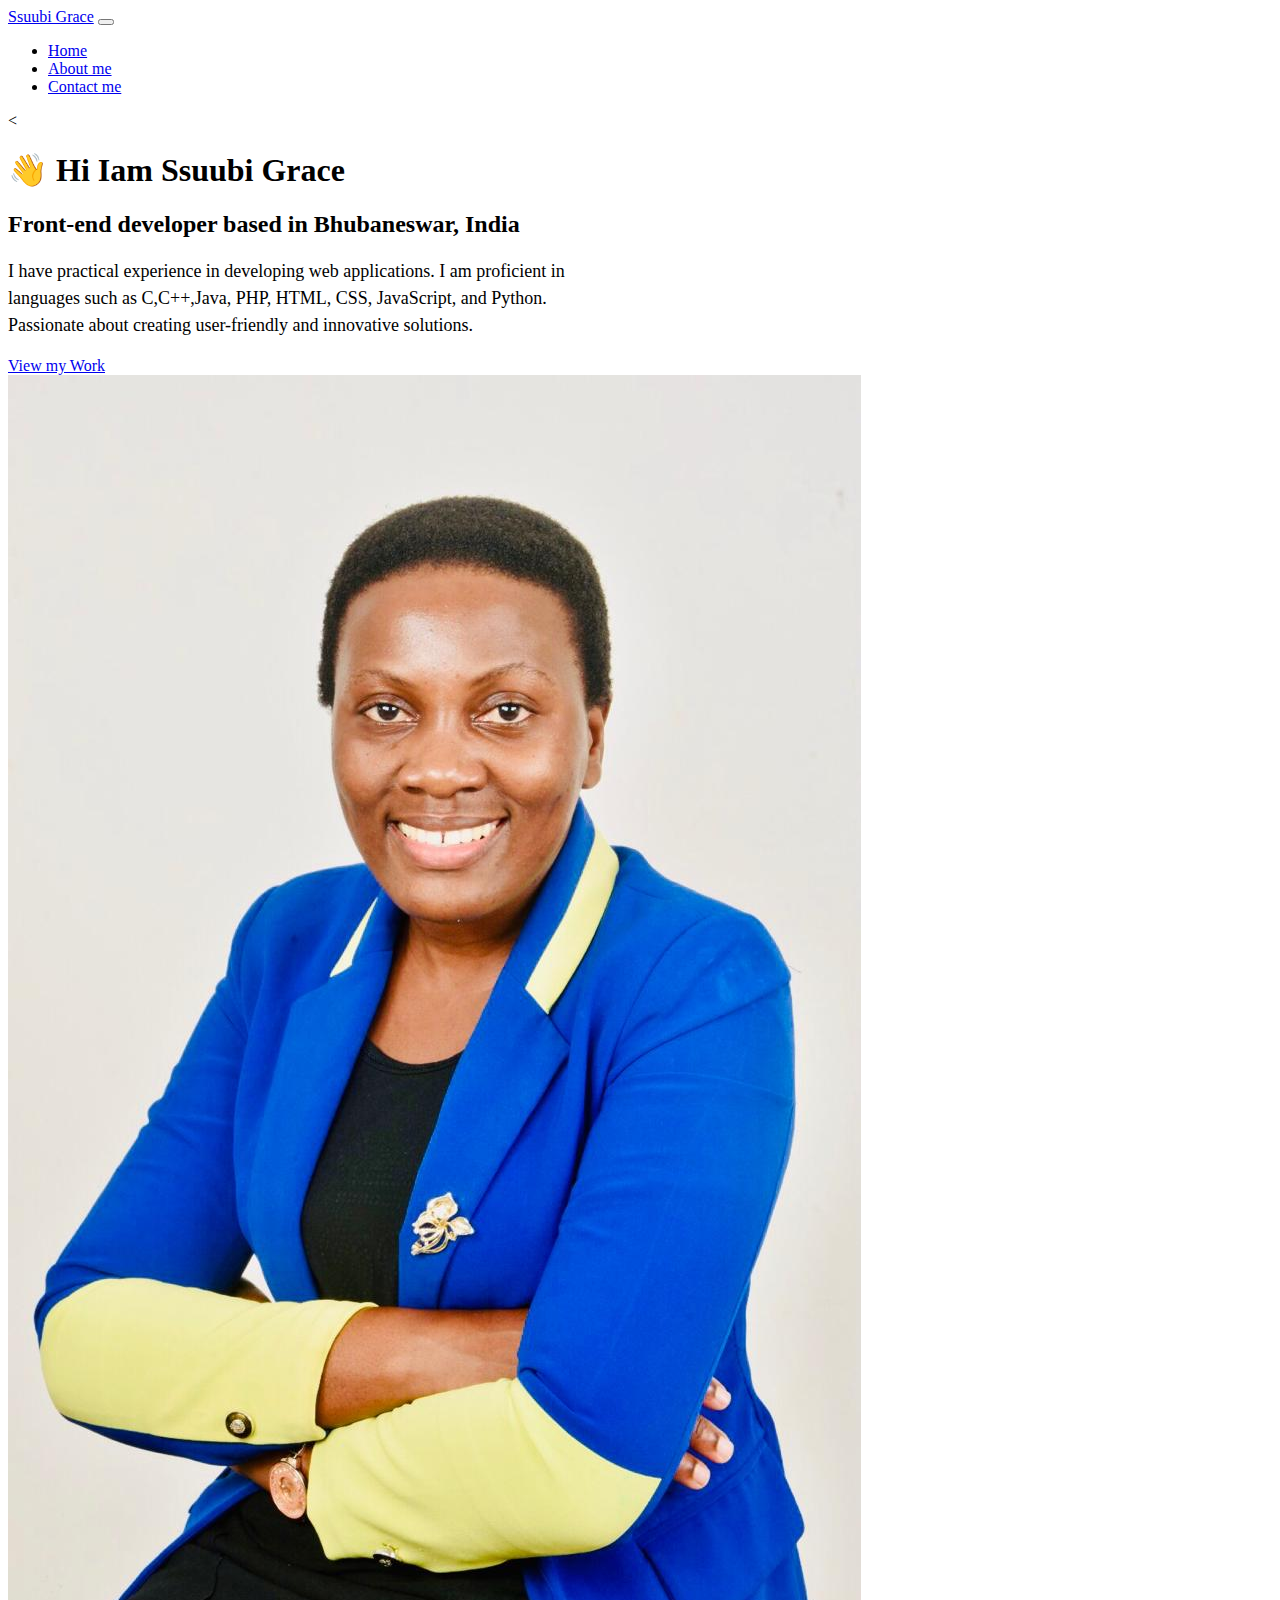
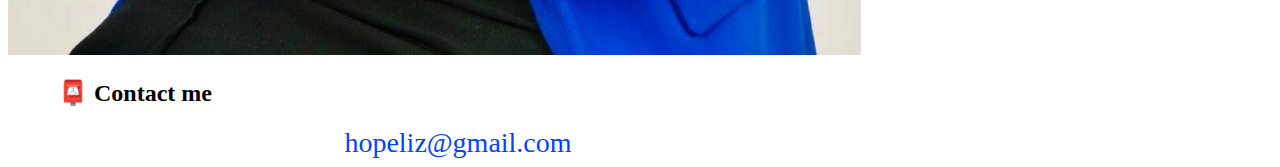
<file: Untitled-1.html>
<!DOCTYPE html>
<html lang="en">
  <head>
    <meta charset="UTF-8" />
    <meta http-equiv="X-UA-Compatible" content="IE=edge" />
    <meta name="viewport" content="width=device-width, initial-scale=1.0" />
    <link
      href="https://cdn.jsdelivr.net/npm/bootstrap@5.0.0-beta2/dist/css/bootstrap.min.css"
      rel="stylesheet"
      integrity="sha384-BmbxuPwQa2lc/FVzBcNJ7UAyJxM6wuqIj61tLrc4wSX0szH/Ev+nYRRuWlolflfl"
      crossorigin="anonymous"
    />

    <script
      src="https://cdn.jsdelivr.net/npm/bootstrap@5.0.0-beta2/dist/js/bootstrap.bundle.min.js"
      integrity="sha384-b5kHyXgcpbZJO/tY9Ul7kGkf1S0CWuKcCD38l8YkeH8z8QjE0GmW1gYU5S9FOnJ0"
      crossorigin="anonymous"
    ></script>
    <link rel="stylesheet" href="/src/style.css" />
    <title>About me - Ssuubi Grace</title>
    <meta
      name="description"
      content="About Ssuubi Grace, a front-end developer based in Asia, check out her project and contact her for job inquiries "
    />
  </head>
  <body>
    <nav class="navbar navbar-expand-lg navbar-light bg-light fixed-top">
      <div class="container">
        <a class="navbar-brand" href="/" title="Homepage">Ssuubi Grace</a>
        <button
          class="navbar-toggler"
          type="button"
          data-bs-toggle="collapse"
          data-bs-target="#navbarNav"
          aria-controls="navbarNav"
          aria-expanded="false"
          aria-label="Toggle navigation"
        >
          <span class="navbar-toggler-icon"></span>
        </button>
        <div class="collapse navbar-collapse" id="navbarNav">
          <ul class="navbar-nav">
            <li class="nav-item">
              <a
                class="nav-link active"
                aria-current="page"
                href="/"
                title="Homepage"
                >Home</a
              >
            </li>
            <li class="nav-item">
              <a class="nav-link" href="/about.html" title="About Ssuubi Grace"
                >About me</a
              >
            </li>
            <li class="nav-item">
              <a
                class="nav-link"
                href="/about.html#contact"
                title="Contact Ssuubi Grace"
                >Contact me</a
              >
            </li>
          </ul>
        </div>
      </div>
    </nav>
    <
    <div class=""">
      <div class="row">
        <div class="col-6">
          <h1>👋 Hi Iam Ssuubi Grace</h1>
          <h2 class="">Front-end developer based in Bhubaneswar, India</h2>

          <p>
            I have practical experience in developing web applications. I am
            proficient in languages such as C,C++,Java, PHP, HTML, CSS,
            JavaScript, and Python. <br />Passionate about creating
            user-friendly and innovative solutions.
          </p>

          <a
            class="nav-link"
            href="/projects.html"
            title="Projects Ssuubi Grace"
            >View my Work</a
          >
        </div>
        <div class="col-6">
          <img
            src="/images/love.jpg"
            alt="Ssuubi"
            class="img-fluid p-2 mb-5 shadow rounded"
          />
        </div>
      </div>
    </div>

    <div id="contact" class="mt-5">
      <h2 class="text-center">📮 Contact me</h2>
      <a href="mailto:hopeliz@gmail.com" class="email-link">
        hopeliz@gmail.com
      </a>
    </div>
  </body>
</html>
</file>
<file: src/style.css>
:root {
  --primary-color:#0044FF;
  --secondary-color: #f5f2fe;
  --box-shadow: 0 5px 10px rgba(0, 0, 0, 0.3);
}

body {
  margin-top: 100px 0;
}

      
   #My-brand{
            
  color: var(--primary-color);
  }  
  

text-center {
  margin: 0;
}

.menus{
  display: flex;
  align-items: right;
}
.top h1 {
  font-size: 96px;
  line-height: 1;
}

.welcome{
  color:var(--primary-color) ;
}

.top h2 {
  font-size: 48px;
}

.top h3 {
  font-size: 24px;
  opacity: 0.7;
}

p {
  font-size: 18px;
  line-height: 1.5;
}

.navigation-links {
  display: flex;
  margin-top: 40px;
  justify-content: center;
}

.navigation-links a {
  margin: 20px;
}

.top{
  margin-top: 100px;
}

.primary-link {
  border-radius: 4px;
  padding: 20px 15px;
  text-decoration: none;
  text-transform: capitalize;
  background: var(--primary-color);
  box-shadow: var(--box-shadow);
  color: white;
}
.primary-link:hover{
    color: white;
}
.secondary-link {
  border-radius: 4px;
  padding: 20px 15px;
  text-decoration: none;
  text-transform: capitalize;
  color: var(--primary-color);
  border: 1px solid var(--primary-color);
}

.homepage-link {
  color: var(--primary-color);
  text-align: center;
  display: block;
}


.about-section {
  padding: 160px 20px;
  display: flex; /* Make the container a flexbox */
  justify-content: center; /* Center the content horizontally */
  align-items: center; /* Center the content vertically (optional) */
}

.about-section h1 {
  font-size: 64px;
  line-height: 80px;
}

.about-section h2 {
  font-size: 18px;
  font-family: var(--default-font-family);
}

.about-section-content {
  margin: 30px;
}

.about-section img ,p{
  max-width: 600px; 
  max-height: 500px;
}

.about-section .nav-link{
  
  display: inline-block; /* Make it behave like a button */
  padding: 10px 20px; /* Adjust padding for desired size */
  border: 2px solid var(--primary-color); /* Blue border color */
      

  border-radius: 4px; /* Rounded corners */
  background-color: transparent; /* Remove default background */
  color: var(--primary-color); /* Blue text color */
  text-decoration: none; /* Remove underline */
  text-transform: capitalize; /* Capitalize first letter */
  transition: all 0.2s ease-in-out; /* Add smooth hover effect (optional) */
}

.nav-link:hover {
  background-color: var(--primary-color); /* Change background color on hover (optional) */
  color: white; /* Change text color on hover (optional) */
}



.about-paragraphs {
  margin: 30px 0;
}

.about-paragraphs p {
  margin: 10px;
}



.nav-link{

}

.email-link{
  display: flex;
  justify-content: center;
  color: var(--primary-color);
  font-size: 28px;
  text-decoration: none;
}

.email-link:hover {
  text-decoration: underline;
}


/*ABOUT*/
.mine{
  display: flex;
  align-items: center;

}
.my-message{

}
.imagecontainer-Hope{
  /*width: 50%;
  height: auto;*/
  /*display: flex;
  align-items: center;*/
  width: 70%; 
  height: auto;
}
.imagecontainer-Hope img{
object-fit: contain;
}

@media(max-width:576px){

 body .imagecontainer-Hope { /* More specific selector */
    width: 100%;
    height: auto;
  }

.imagecontainer-Hope img{
object-fit: contain;
}
}

.about_grace{
  /*max-width: 10%;*/
  
}

/*WORK SECTION*/
.about ,.work,.contact{
  margin-top: 100px;
  margin-bottom: 30px;
  color: var(--primary-color);
}
.projects{
     display: flex;
    flex-direction: column;
    justify-content: center;
    align-items: center;
}
.work-image{
  height: ;
}
/*
.project-description{
  max-width: 10px;
  background-color: blue;
}*/

.project-description {
    display: flex;
    flex-direction: column;
    justify-content: center;
    align-items: center;
}
.partitions{
    background-color: ;

}
.partitions p{
  max-width: 80%;
 }

 
.imagecontainer{
width: 80%;  
  height: 80%;
}
.imagecontainer img{
object-fit: contain;
}

/*Styling the form*/
#contacts{
 background-color:;
  display: flex;
  flex-direction: column;
  justify-content: center;
  align-items: center;

}

/*

.form-wrap{

}

.form-input {
    width: 400px;
    
} 


.form-button{
  background-color: var(--primary-color);
  color: var(--secondary-color);
  border: none;
  padding: 10px;
  border-radius: 5px;
}
*/

#contact{
        padding:0 50px;
        max-width: 800px;
      }
      .mail{
        text-decoration: none;
      }
      .mail:hover{
        text-decoration: underline;
      }
      .form-wrap{
        margin-bottom: 50px;
      }
      .form-input,
      .form-textarea {
        width: 400px;
        display: block;
        margin: 0 auto;
        padding: 10px;
        margin-bottom: 15px;
        border: 1px solid #ccc;
        border-radius: 4px;
        box-sizing: border-box;
        font-size: 16px;
      }

      .form-input:focus,
      .form-textarea:focus {
        outline: none;
        border-color: #aaa;
      }

      .form-button {
        display: block;
        margin: 0 auto;
        background-color: var(--primary-color);
        color: var(--secondary-color);
        border: none;
        border-radius: 50px;
        padding: 15px 20px;
        cursor: pointer;
        box-shadow: 5px 5px 10px rgba(0, 0, 0, 0.3);
        transition: all 200ms ease-in-out;
        font-size: 16px;
      }

      .form-button:hover {
        opacity: 0.7;
      }




      /* footer*/
      footer {
        background-color:#333;;
        padding: 20px;
        text-align: center;
      }
   
      .footer_head {
        color: #ffffff;
      }

      .social-icons {
        list-style-type: none;
        padding: 0;
        margin: 0;
        display: flex;
        justify-content: center;
      }

      .social-icons li {
        margin-right: 10px;
      }

      .social-icons li:last-child {
        margin-right: 0;
      }

      .social-icons a {
        display: inline-block;
        width: 40px;
        height: 40px;
        border-radius: 50%;
        background-color: #f8f7f7;
        text-align: center;
        line-height: 40px;
        color: #fff;
        text-decoration: none;
      }

      .social-icons a img {
        width: 20px;
        height: 20px;
        vertical-align: middle;
      }
      .back-to-top{
        background: #ffffff;
        border-radius: 5px;
        cursor: pointer;
        padding: 8px;
      }
       .full-width-hr {
      width: 100%;
      border: none;
      height: 1px;
      background-color: #ccc;
      margin: 5px 0;
      padding: 0;
  }
      .copyright {
        margin-top: 20px;
        margin-bottom: 0;
        color: #ffffff;
      }









@media(max-width:576px){
    h1{
        font-size: 48px;
        line-height: 1.5;
    }
    h2{
        font-size: 32px;
        text-align: center;
    }p{
        text-align: center;
    }
    .project-link{
        display: block;
        text-align: center;
        margin: 0 20px;
    }
}
</file>
